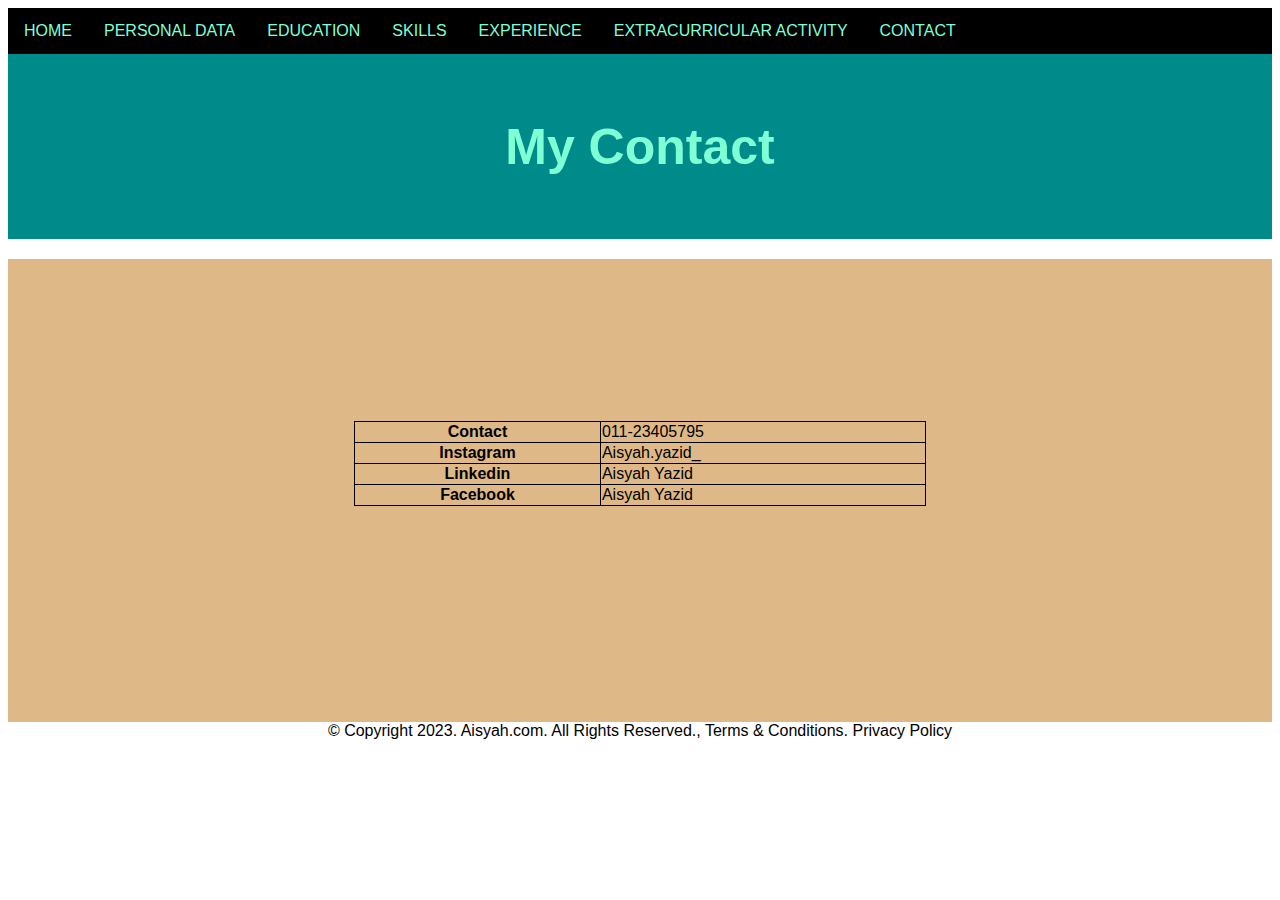
<file: contact.html>
<!DOCTYPE html>
<html>
<head>
    <meta charset="UTF-8">
    <meta name="viewport" content="width=device-width,initial-scale=1">
<style>
    * {
        box-sizing: border-box;
    }

    body {
        font-family: Verdana, Geneva, Tahoma, sans-serif;
    }

    /* Header/ Blog Title */
    .header {
        padding: 30px;
        text-align: center;
        background: darkcyan
    }

     /* Responsive layout- when the screen is less than 800px wide, make the two columns stack on top each other instead of next to each other */
     @media screen and (max-width: 800px) {
    .leftcolumn, .rightcolumn {
        width: 50%;
        padding: 0;
        }  
    }

    /* Responsive layout- when the screen is less than 400px wide, make the navigation links stack on top of each other instead of next to each other */
    @media screen and (max-width: 400px) {
    .topnav a {
        float: none;
        width: 100%;
        }
    }

    /* Style the top navigation bar */
    .topnav {
        overflow: hidden;
        background-color: black;
    }

    /* Style the topnav links */
    .topnav a {
        float: left;
        display: block;
        color: aquamarine;
        text-align: center;
        padding: 14px 16px;
        text-decoration: dotted;
    }

    /* Change color on hover */
    .topnav a:hover {
        background-color: cornflowerblue;
        color: bisque;
    }

    /* Right column */
    .rightcolumn {
        float: left;
        width: 0%;
        background-color: cornflowerblue;
        padding-left: 20px;
    }

    /* Left column */
    .leftcolumn {
        width: 100%;
        float: left;
    }

    /* Add a card effect for articles */
    .card {
        background-color: burlywood;
        padding: 20px;
        margin-top: 20px;
    }

    .header h1 {
        font-size: 50px;
    }

    table, th, td {
        border: 1px solid black;
        border-collapse: collapse;
    }
    /* Footer */
    .footer {
        padding: 20px;
        text-align: center;
        background: aquamarine;
        margin-top: 20px;
    }
</style>
</head>
<body>
    <div class="topnav">
        <a href="index.html">HOME</a></li>
        <a href="personal.html">PERSONAL DATA</a></li>
        <a href="education.html">EDUCATION</a></li>
        <a href="skills.html">SKILLS</a></li>
        <a href="experience.html">EXPERIENCE</a></li>
        <a href="extracurricular.html">EXTRACURRICULAR ACTIVITY</a></li>
        <a href="contact.html">CONTACT</a></li>
    </div>

    <div class="header">
        <h1 style="color: aquamarine;"><center>My Contact</center></h1>
    </div>
    <div class="row">
        <div class="leftcolumn">
            <div class="card">
                <blockquote>
                    <center><table style="width:50%"></center>
                        <tr><center><th>Contact</th>
                            <td>011-23405795</td>
                          </tr>
                          <br>
                          <br>
                          <br>
                          <br>
                          <tr>
                              <th>Instagram</th>
                              <td>Aisyah.yazid_</td>
                            </tr>
                          <br>
                          <tr>
                              <th>Linkedin</th>
                              <td>Aisyah Yazid</td>
                          </tr>
                          <br>
                          <tr>
                              <th>Facebook</th>
                              <td>Aisyah Yazid</td>
                          </tr></center>
                          <br>
                    </table>
                    <br>
                    <br>
                    <br>
                    <br>
                    <br>
                    <br>
                    <br>
                    <br>
                    <br>
                    <br>
                </blockquote>
            </div>
        </div>
    </div>
<footer>
    <p style="color: darkcyan;"><center>&copy; Copyright 2023. Aisyah.com. All Rights Reserved., Terms & Conditions. Privacy Policy</center></p>
</footer>
</body>
</html>
</file>
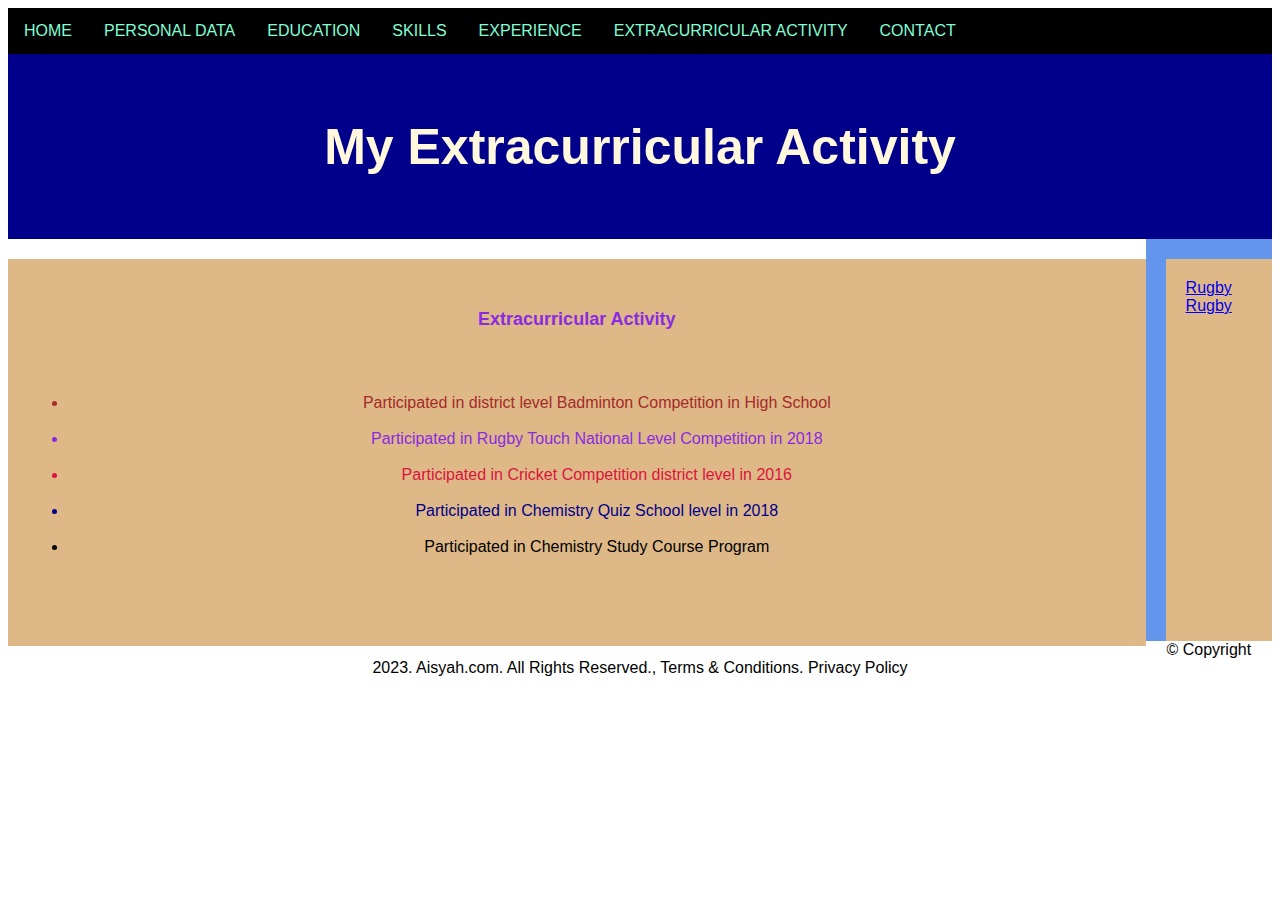
<file: extracurricular.html>
<!DOCTYPE html>
<html>
<head>
    <meta charset="UTF-8">
    <meta name="viewport" content="width=device-width,initial-scale=1">
<style>
    * {
        box-sizing: border-box;
    }

    body {
        font-family: 'Segoe UI', Tahoma, Geneva, Verdana, sans-serif;
    }

    /* Header/ Blog Title */
    .header {
        padding: 30px;
        text-align: center;
        background: darkblue;
    }

    /* Responsive layout- when the screen is less than 800px wide, make the two columns stack on top each other instead of next to each other */
    @media screen and (max-width: 800px) {
    .leftcolumn, .rightcolumn {
        width: 50%;
        padding: 0;
        }  
    }

    /* Responsive layout- when the screen is less than 400px wide, make the navigation links stack on top of each other instead of next to each other */
    @media screen and (max-width: 400px) {
    .topnav a {
        float: none;
        width: 100%;
        }
    }
    .header h1 {
        font-size: 50px;
    }
    /* Create two columns/boxes that floats next to each other */
    nav {
        float: left;
        width: 30%;
        height: 300px;
        background: cornflowerblue;
        padding: 20px;
    }

    /* Style the top navigation bar */
    .topnav {
        overflow: hidden;
        background-color: black;
    }

    /* Style the topnav links */
    .topnav a {
        float: left;
        display: block;
        color: aquamarine;
        text-align: center;
        padding: 14px 16px;
        text-decoration: dotted;
    }

    /* Change color on hover */
    .topnav a:hover {
        background-color: cornflowerblue;
        color: bisque;
    }

    /* CLear floats after the column */
    .row::selection {
        content: "";
        display: table;
        clear: both;
    }

    
    /* Right column */
    .rightcolumn {
        float: left;
        width: 10%;
        background-color: cornflowerblue;
        padding-left: 20px;
    }

    /* Left column */
    .leftcolumn {
        width: 90%;
        float: left;
    }

    /* Add a card effect for articles */
    .card {
        background-color: burlywood;
        padding: 20px;
        margin-top: 20px;
    }

    h5 {
        font-size: large;
    }

    /* Footer */
    .footer {
        padding: 20px;
        text-align: center;
        background: aquamarine;
        margin-top: 20px;
    }
</style>
</head>
<body>
    <div class="topnav">
        <a href="index.html">HOME</a></li>
        <a href="personal.html">PERSONAL DATA</a></li>
        <a href="education.html">EDUCATION</a></li>
        <a href="skills.html">SKILLS</a></li>
        <a href="experience.html">EXPERIENCE</a></li>
        <a href="extracurricular.html">EXTRACURRICULAR ACTIVITY</a></li>
        <a href="contact.html">CONTACT</a></li>
    </div>

    <div class="header">
        <h1 style="color: cornsilk;"><center>My Extracurricular Activity</center></h1>
    </div>

    <div class="row">
        <div class="leftcolumn">
            <div class="card">
                <h5 style="color: blueviolet;"><center>Extracurricular Activity</center></h5>
                <br>
                <ul>
                    <li style="color: brown;"><center>Participated in district level Badminton Competition in High School</center></li>
                    <br>
                    <li style="color: blueviolet;"><center>Participated in Rugby Touch National Level Competition in 2018 </center></li>
                    <br>
                    <li style="color: crimson;"><center>Participated in Cricket Competition district level in 2016</center></li>
                    <br>
                    <li style="color: darkblue;"><center>Participated in Chemistry Quiz School level in 2018</center></li>
                    <br>
                    <li><center>Participated in Chemistry Study Course Program</center></li>
                    <br>
                    <br>
                    <br>
                </ul>
            </div>
        </div>
    </div>

    <div class="row">
        <div class="rightcolumn">
            <div class="card">
                <a href="picture/Rugby.png">Rugby</a>
                <a href="picture/Rugby2.png">Rugby</a>
                <br>
                <br>
                <br>
                <br>
                <br>
                <br>
                <br>
                <br>
                <br>
                <br>
                <br>
                <br>
                <br>
                <br>
                <br>
                <br>
                <br>
                <br>
            </div>
        </div>
    </div>

<footer>
    <p style="color: darkblue;"><center>&copy; Copyright 2023. Aisyah.com. All Rights Reserved., Terms & Conditions. Privacy Policy</center></p>
</footer>
</body>
</html>
</file>
